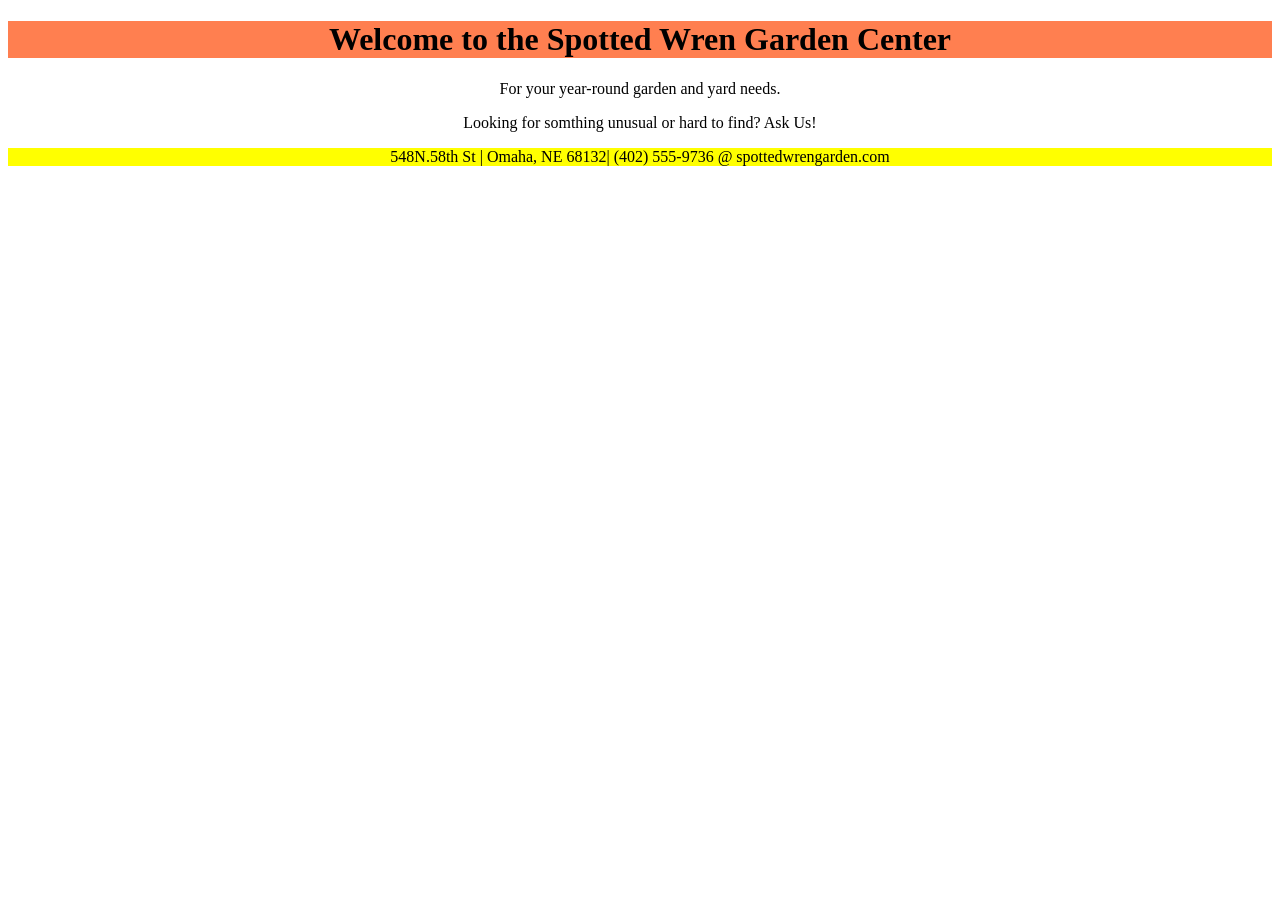
<file: index.htmll.html>
<!DOCTYPE html>
<html lang="en">
<head>
  <meta charset="UTF-8">
  <meta name="viewport" content="width=device-width, initial-scale=1.0">
  <title>Spotted Wren Garden Center</title>
  <style>
    h1 {
      background-color: coral;
      text-align: center;
    }
    p {
      text-align: center;
    }
    footer {
      background-color: yellow;
    }
  </style>
</head>
<body>
  <header>
    <h1>Welcome to the Spotted Wren Garden Center</h1>
  </header>
  <main>
    <p>For your year-round garden and yard needs.</p>
    <p>Looking for somthing unusual or hard to find? Ask Us!</p>
    <!-- additional content here -->
  </main>
  <footer>
    <p>548N.58th St | Omaha, NE 68132| (402) 555-9736   @ spottedwrengarden.com</p>
  </footer>
</body>
</html>
</file>
